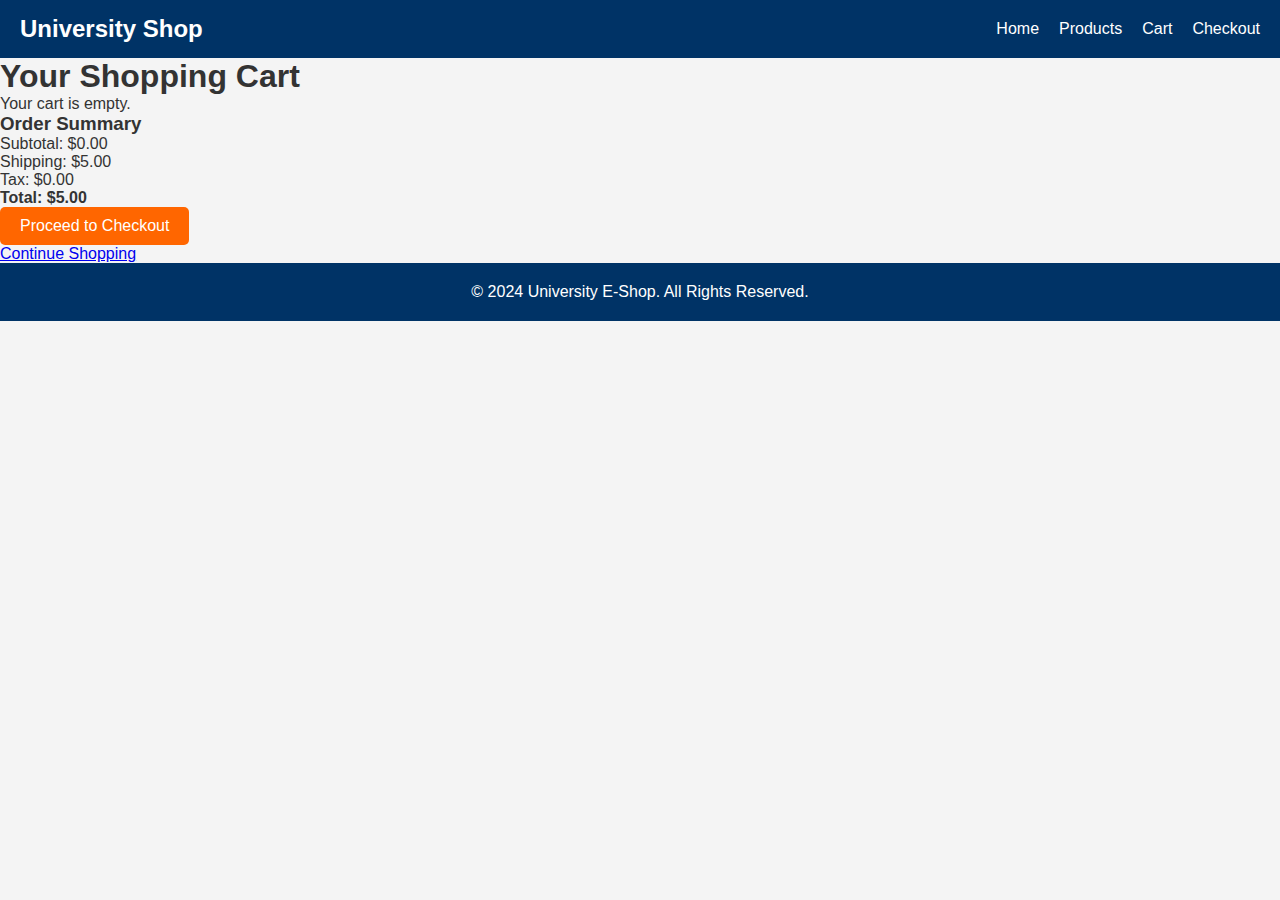
<file: cart.html>
<!DOCTYPE html>
<html lang="en">
  <head>
    <meta charset="UTF-8" />
    <meta name="viewport" content="width=device-width, initial-scale=1.0" />
    <title>Shopping Cart</title>
    <link rel="stylesheet" href="styles.css" />
  </head>
  <body>
    <header>
      <div class="logo">University Shop</div>
      <nav>
        <ul>
          <li><a href="index.html">Home</a></li>
          <li><a href="products.html">Products</a></li>
          <li><a href="cart.html">Cart</a></li>
          <li><a href="checkout.html">Checkout</a></li>
        </ul>
      </nav>
    </header>

    <section class="cart-page">
      <h1>Your Shopping Cart</h1>

      <!-- Cart Items will be populated dynamically from JavaScript -->
      <div id="cart-items" class="cart-items"></div>

      <!-- Cart Summary -->
      <div class="cart-summary">
        <h3>Order Summary</h3>
        <p>Subtotal: <span id="cart-subtotal">$0.00</span></p>
        <p>Shipping: <span id="cart-shipping">$5.00</span></p>
        <p>Tax: <span id="cart-tax">$0.00</span></p>
        <h4>Total: <span id="cart-total">$0.00</span></h4>
        <button class="checkout-button">Proceed to Checkout</button>
      </div>

      <!-- Continue Shopping -->
      <a href="index.html" class="continue-shopping">Continue Shopping</a>
    </section>

    <footer>
      <p>&copy; 2024 University E-Shop. All Rights Reserved.</p>
    </footer>

    <!-- Link to the cart JavaScript file -->
    <script src="cart.js"></script>
  </body>
</html>
</file>
<file: styles.css>
* {
  margin: 0;
  padding: 0;
  box-sizing: border-box;
}

body {
  font-family: Arial, sans-serif;
  background-color: #f4f4f4;
  color: #333;
}

header {
  background-color: #003366;
  color: white;
  padding: 15px 20px;
  display: flex;
  justify-content: space-between;
  align-items: center;
}

header .logo {
  font-size: 1.5rem;
  font-weight: bold;
}

header nav ul {
  list-style: none;
  display: flex;
}

header nav ul li {
  margin-left: 20px;
}

header nav ul li a {
  color: white;
  text-decoration: none;
}

.hero {
  background-color: #00509e;
  color: white;
  text-align: center;
  padding: 100px 20px;
}

.hero-content h1 {
  font-size: 2.5rem;
}

.hero-content p {
  font-size: 1.2rem;
  margin-bottom: 20px;
}

button {
  background-color: #ff6600;
  color: white;
  border: none;
  padding: 10px 20px;
  cursor: pointer;
  font-size: 1rem;
  border-radius: 5px;
}

button:hover {
  background-color: #e65c00;
}

.features {
  display: flex;
  justify-content: space-around;
  padding: 40px;
  background-color: #fff;
}

.feature-box {
  width: 22%;
  background-color: #f4f4f4;
  padding: 20px;
  text-align: center;
  border-radius: 8px;
  box-shadow: 0 4px 8px rgba(0, 0, 0, 0.1);
}

.feature-box h2 {
  margin-bottom: 15px;
}

footer {
  background-color: #003366;
  color: white;
  text-align: center;
  padding: 20px;
}

#books {
  display: grid; /* Use CSS Grid layout */
  grid-template-columns: repeat(
    auto-fill,
    minmax(200px, 1fr)
  ); /* Responsive grid columns */
  gap: 20px; /* Space between grid items */
  padding: 20px; /* Padding around the grid */
}

.book-box {
  background-color: #fff;
  padding: 15px;
  border-radius: 8px;
  box-shadow: 0 4px 8px rgba(0, 0, 0, 0.1);
  text-align: center;
  position: relative;
  padding-bottom: 50px; /* Add some space at the bottom for the button and icon */
}

.book-box img {
  max-width: 100%;
  height: auto;
  margin-bottom: 10px;
}

/* BUY NOW button styling */
.book-box .buy-now {
  position: absolute;
  bottom: 10px;
  left: 10px;
  background-color: #ff6600;
  color: white;
  padding: 8px 12px;
  border: none;
  cursor: pointer;
  border-radius: 5px;
}

.book-box .buy-now:hover {
  background-color: #e65c00;
}

/* Cart icon styling */
.book-box .cart-icon {
  position: absolute;
  bottom: 10px;
  right: 10px;
  font-size: 24px;
  color: #ff6600;
  cursor: pointer;
}

.book-price {
  font-size: 1.1rem;
  color: #333;
  font-weight: bold;
  margin: 10px 0;
}

.cart-icon {
  font-size: 1.5rem;
  color: #ff6600;
  position: absolute;
  bottom: 10px;
  right: 10px;
  cursor: pointer;
}

.cart-icon:hover {
  color: #e65c00;
}
</file>
